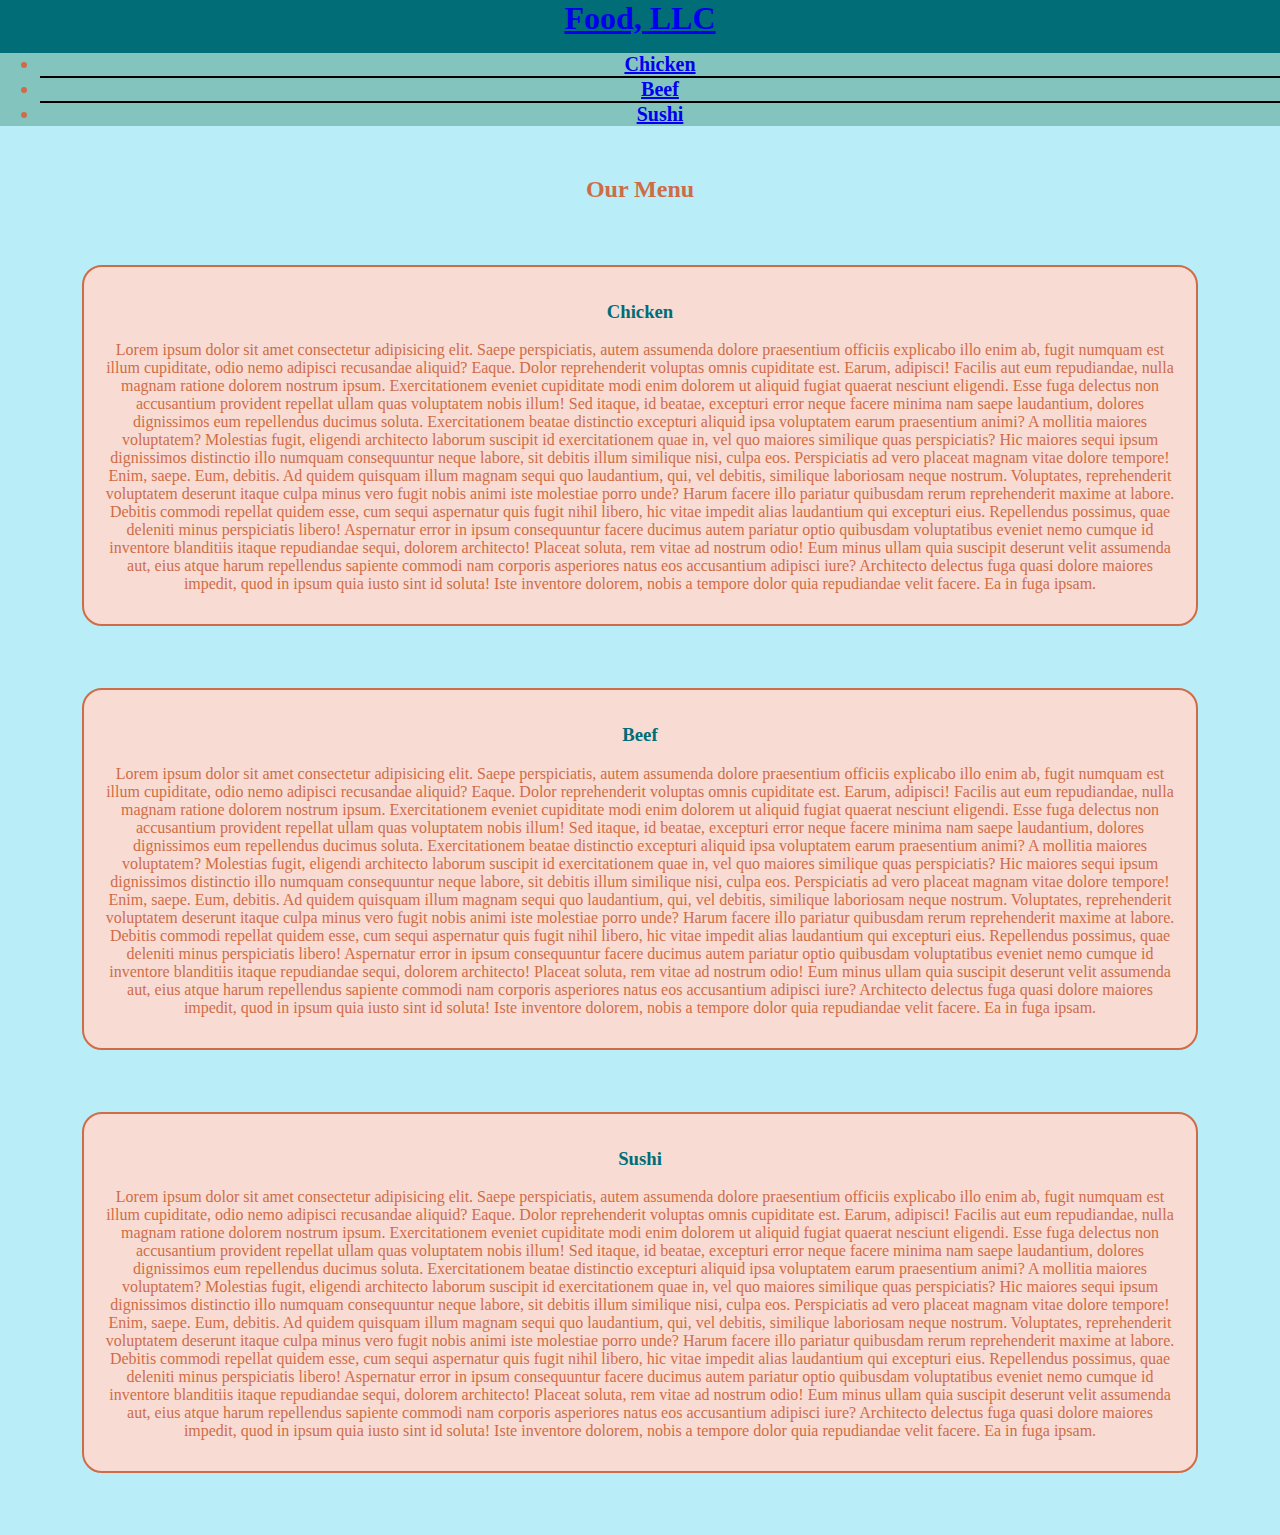
<file: index.html>
<!DOCTYPE html>
<html lang="en">

<head>
    <meta charset="UTF-8">
    <meta http-equiv="X-UA-Compatible" content="IE=edge">
    <meta name="viewport" content="width=device-width, initial-scale=1.0">
    <link href="https://cdn.jsdelivr.net/npm/bootstrap@5.1.3/dist/css/bootstrap.min.css" rel="stylesheet"
        integrity="sha384-1BmE4kWBq78iYhFldvKuhfTAU6auU8tT94WrHftjDbrCEXSU1oBoqyl2QvZ6jIW3" crossorigin="anonymous">
    <link rel="stylesheet" href="mod3.css">
    <title>Module 3 Assignment</title>
</head>

<body>
    <header>
        <nav class="navbar navbar-light">
            <div class="container-fluid d-flex justify-content-between">
                <a class="navbar-brand ms-5" href="#">Food, LLC
                </a>
                <button class="navbar-toggler me-5" type="button" data-bs-toggle="collapse" data-bs-target="#navbarText"
                    aria-controls="navbarText" aria-expanded="false" aria-label="Toggle navigation">
                    <span class="navbar-toggler-icon"></span>
                </button>
                <div class="collapse navbar-collapse" id="navbarText">
                    <ul class="navbar-nav me-auto mb-0 mb-lg-0">
                        <li class="nav-item">
                            <a class="nav-link" aria-current="page" href="#chicken">Chicken</a>
                        </li>
                        <li class="nav-item">
                            <a class="nav-link" href="#beef">Beef</a>
                        </li>
                        <li class="nav-item">
                            <a class="nav-link" href="#sushi">Sushi</a>
                        </li>
                    </ul>
                    </span>
                </div>
            </div>
        </nav>
    </header>
    <main>
        <h2 class="text-center">Our Menu</h2>
        <section>
            <h3> <a id="chicken">Chicken</a></h3>
            <p>Lorem ipsum dolor sit amet consectetur adipisicing elit. Saepe perspiciatis, autem assumenda dolore
                praesentium officiis explicabo illo enim ab, fugit numquam est illum cupiditate, odio nemo adipisci
                recusandae aliquid? Eaque.
                Dolor reprehenderit voluptas omnis cupiditate est. Earum, adipisci! Facilis aut eum repudiandae, nulla
                magnam ratione dolorem nostrum ipsum. Exercitationem eveniet cupiditate modi enim dolorem ut aliquid
                fugiat
                quaerat nesciunt eligendi.
                Esse fuga delectus non accusantium provident repellat ullam quas voluptatem nobis illum! Sed itaque, id
                beatae, excepturi error neque facere minima nam saepe laudantium, dolores dignissimos eum repellendus
                ducimus soluta.
                Exercitationem beatae distinctio excepturi aliquid ipsa voluptatem earum praesentium animi? A mollitia
                maiores voluptatem? Molestias fugit, eligendi architecto laborum suscipit id exercitationem quae in, vel
                quo
                maiores similique quas perspiciatis?
                Hic maiores sequi ipsum dignissimos distinctio illo numquam consequuntur neque labore, sit debitis illum
                similique nisi, culpa eos. Perspiciatis ad vero placeat magnam vitae dolore tempore! Enim, saepe. Eum,
                debitis.
                Ad quidem quisquam illum magnam sequi quo laudantium, qui, vel debitis, similique laboriosam neque
                nostrum.
                Voluptates, reprehenderit voluptatem deserunt itaque culpa minus vero fugit nobis animi iste molestiae
                porro
                unde?
                Harum facere illo pariatur quibusdam rerum reprehenderit maxime at labore. Debitis commodi repellat
                quidem
                esse, cum sequi aspernatur quis fugit nihil libero, hic vitae impedit alias laudantium qui excepturi
                eius.
                Repellendus possimus, quae deleniti minus perspiciatis libero! Aspernatur error in ipsum consequuntur
                facere
                ducimus autem pariatur optio quibusdam voluptatibus eveniet nemo cumque id inventore blanditiis itaque
                repudiandae sequi, dolorem architecto!
                Placeat soluta, rem vitae ad nostrum odio! Eum minus ullam quia suscipit deserunt velit assumenda aut,
                eius
                atque harum repellendus sapiente commodi nam corporis asperiores natus eos accusantium adipisci iure?
                Architecto delectus fuga quasi dolore maiores impedit, quod in ipsum quia iusto sint id soluta! Iste
                inventore dolorem, nobis a tempore dolor quia repudiandae velit facere. Ea in fuga ipsam.</p>
        </section>
        <section>
            <h3><a id="beef">Beef</a></h3>
            <p>Lorem ipsum dolor sit amet consectetur adipisicing elit. Saepe perspiciatis, autem assumenda dolore
                praesentium officiis explicabo illo enim ab, fugit numquam est illum cupiditate, odio nemo adipisci
                recusandae aliquid? Eaque.
                Dolor reprehenderit voluptas omnis cupiditate est. Earum, adipisci! Facilis aut eum repudiandae, nulla
                magnam ratione dolorem nostrum ipsum. Exercitationem eveniet cupiditate modi enim dolorem ut aliquid
                fugiat
                quaerat nesciunt eligendi.
                Esse fuga delectus non accusantium provident repellat ullam quas voluptatem nobis illum! Sed itaque, id
                beatae, excepturi error neque facere minima nam saepe laudantium, dolores dignissimos eum repellendus
                ducimus soluta.
                Exercitationem beatae distinctio excepturi aliquid ipsa voluptatem earum praesentium animi? A mollitia
                maiores voluptatem? Molestias fugit, eligendi architecto laborum suscipit id exercitationem quae in, vel
                quo
                maiores similique quas perspiciatis?
                Hic maiores sequi ipsum dignissimos distinctio illo numquam consequuntur neque labore, sit debitis illum
                similique nisi, culpa eos. Perspiciatis ad vero placeat magnam vitae dolore tempore! Enim, saepe. Eum,
                debitis.
                Ad quidem quisquam illum magnam sequi quo laudantium, qui, vel debitis, similique laboriosam neque
                nostrum.
                Voluptates, reprehenderit voluptatem deserunt itaque culpa minus vero fugit nobis animi iste molestiae
                porro
                unde?
                Harum facere illo pariatur quibusdam rerum reprehenderit maxime at labore. Debitis commodi repellat
                quidem
                esse, cum sequi aspernatur quis fugit nihil libero, hic vitae impedit alias laudantium qui excepturi
                eius.
                Repellendus possimus, quae deleniti minus perspiciatis libero! Aspernatur error in ipsum consequuntur
                facere
                ducimus autem pariatur optio quibusdam voluptatibus eveniet nemo cumque id inventore blanditiis itaque
                repudiandae sequi, dolorem architecto!
                Placeat soluta, rem vitae ad nostrum odio! Eum minus ullam quia suscipit deserunt velit assumenda aut,
                eius
                atque harum repellendus sapiente commodi nam corporis asperiores natus eos accusantium adipisci iure?
                Architecto delectus fuga quasi dolore maiores impedit, quod in ipsum quia iusto sint id soluta! Iste
                inventore dolorem, nobis a tempore dolor quia repudiandae velit facere. Ea in fuga ipsam.</p>
        </section>
        <section>
            <h3><a id="sushi">Sushi</a></h3>
            <p>Lorem ipsum dolor sit amet consectetur adipisicing elit. Saepe perspiciatis, autem assumenda dolore
                praesentium officiis explicabo illo enim ab, fugit numquam est illum cupiditate, odio nemo adipisci
                recusandae aliquid? Eaque.
                Dolor reprehenderit voluptas omnis cupiditate est. Earum, adipisci! Facilis aut eum repudiandae, nulla
                magnam ratione dolorem nostrum ipsum. Exercitationem eveniet cupiditate modi enim dolorem ut aliquid
                fugiat
                quaerat nesciunt eligendi.
                Esse fuga delectus non accusantium provident repellat ullam quas voluptatem nobis illum! Sed itaque, id
                beatae, excepturi error neque facere minima nam saepe laudantium, dolores dignissimos eum repellendus
                ducimus soluta.
                Exercitationem beatae distinctio excepturi aliquid ipsa voluptatem earum praesentium animi? A mollitia
                maiores voluptatem? Molestias fugit, eligendi architecto laborum suscipit id exercitationem quae in, vel
                quo
                maiores similique quas perspiciatis?
                Hic maiores sequi ipsum dignissimos distinctio illo numquam consequuntur neque labore, sit debitis illum
                similique nisi, culpa eos. Perspiciatis ad vero placeat magnam vitae dolore tempore! Enim, saepe. Eum,
                debitis.
                Ad quidem quisquam illum magnam sequi quo laudantium, qui, vel debitis, similique laboriosam neque
                nostrum.
                Voluptates, reprehenderit voluptatem deserunt itaque culpa minus vero fugit nobis animi iste molestiae
                porro
                unde?
                Harum facere illo pariatur quibusdam rerum reprehenderit maxime at labore. Debitis commodi repellat
                quidem
                esse, cum sequi aspernatur quis fugit nihil libero, hic vitae impedit alias laudantium qui excepturi
                eius.
                Repellendus possimus, quae deleniti minus perspiciatis libero! Aspernatur error in ipsum consequuntur
                facere
                ducimus autem pariatur optio quibusdam voluptatibus eveniet nemo cumque id inventore blanditiis itaque
                repudiandae sequi, dolorem architecto!
                Placeat soluta, rem vitae ad nostrum odio! Eum minus ullam quia suscipit deserunt velit assumenda aut,
                eius
                atque harum repellendus sapiente commodi nam corporis asperiores natus eos accusantium adipisci iure?
                Architecto delectus fuga quasi dolore maiores impedit, quod in ipsum quia iusto sint id soluta! Iste
                inventore dolorem, nobis a tempore dolor quia repudiandae velit facere. Ea in fuga ipsam.</p>
        </section>
    </main>
    <script src="https://cdn.jsdelivr.net/npm/bootstrap@5.1.3/dist/js/bootstrap.bundle.min.js"
        integrity="sha384-ka7Sk0Gln4gmtz2MlQnikT1wXgYsOg+OMhuP+IlRH9sENBO0LRn5q+8nbTov4+1p"
        crossorigin="anonymous"></script>
</body>

</html>
</file>
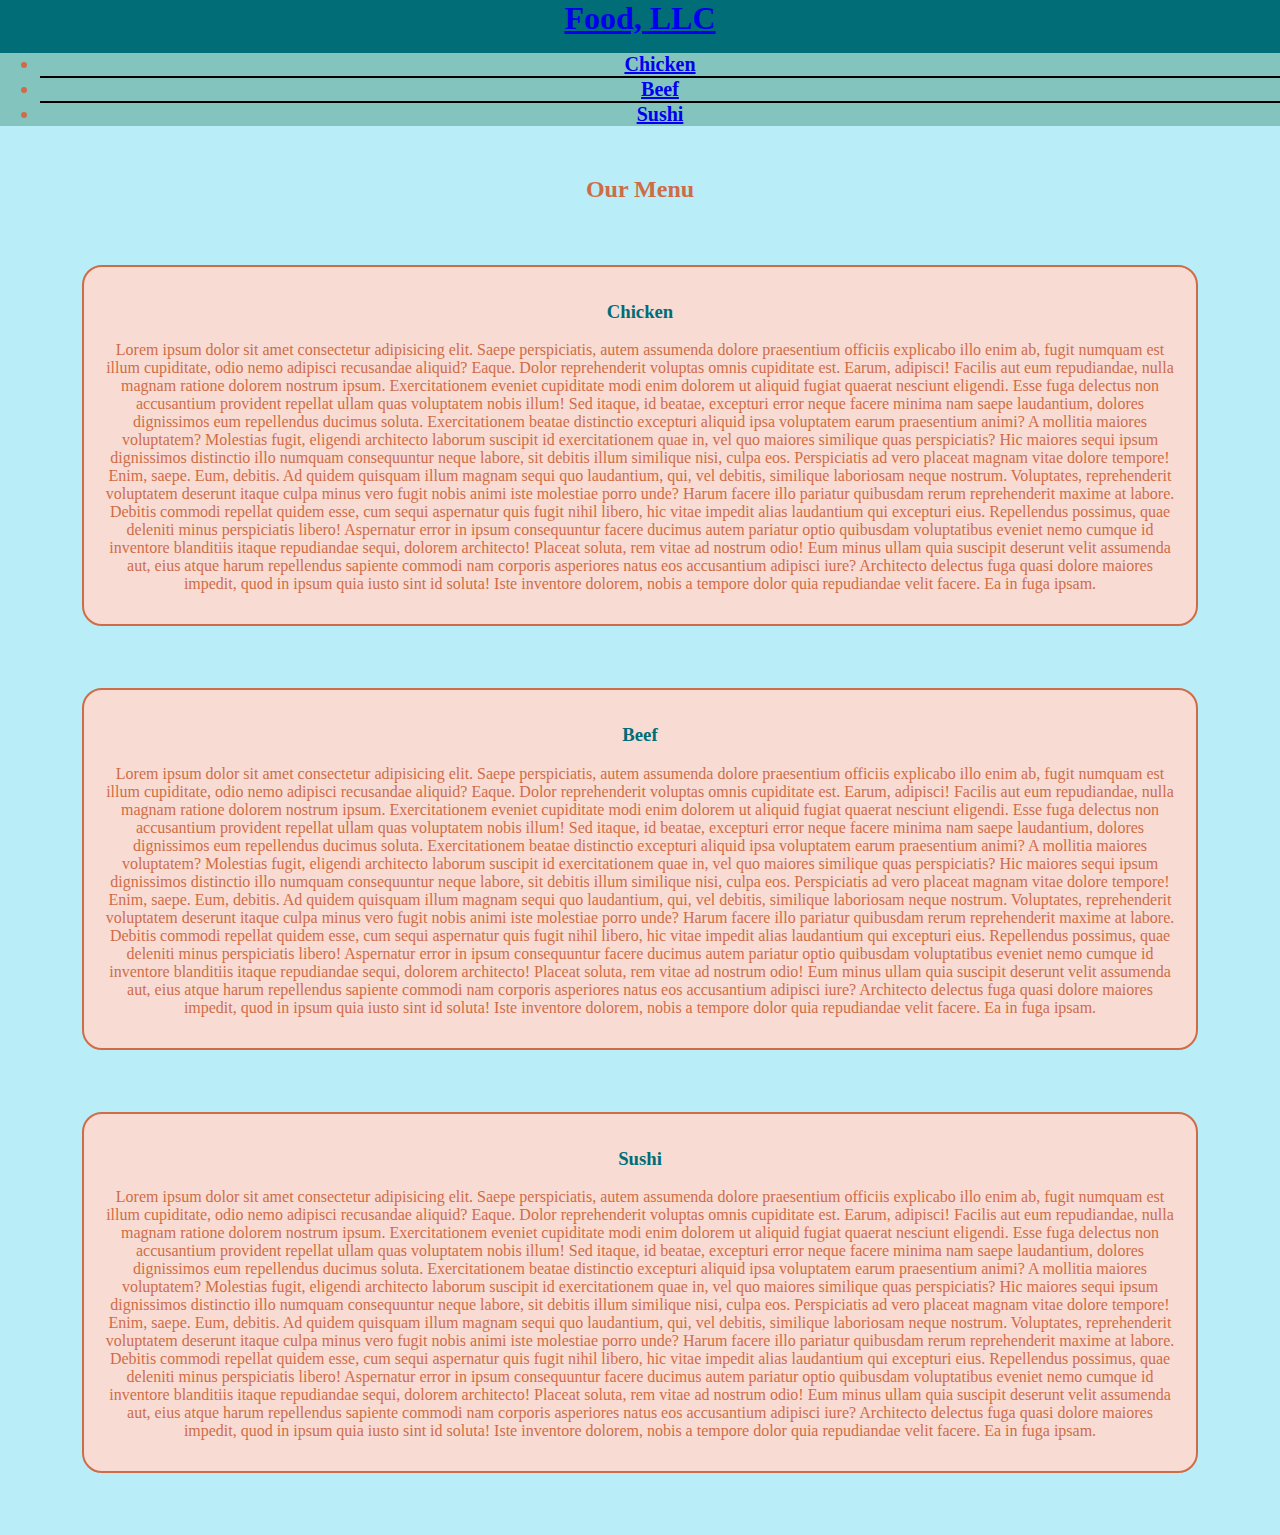
<file: mod3.html>
<!DOCTYPE html>
<html lang="en">

<head>
    <meta charset="UTF-8">
    <meta http-equiv="X-UA-Compatible" content="IE=edge">
    <meta name="viewport" content="width=device-width, initial-scale=1.0">
    <title>Module 3 Assignment</title>
    <link href="https://cdn.jsdelivr.net/npm/bootstrap@5.1.3/dist/css/bootstrap.min.css" rel="stylesheet"
        integrity="sha384-1BmE4kWBq78iYhFldvKuhfTAU6auU8tT94WrHftjDbrCEXSU1oBoqyl2QvZ6jIW3" crossorigin="anonymous">
    <link rel="stylesheet" href="mod3.css">
</head>

<body>
    <header>
        <nav class="navbar navbar-light">
            <div class="container-fluid">
                <a class="navbar-brand" href="#">Food, LLC</a>
                <button class="navbar-toggler" type="button" data-bs-toggle="collapse" data-bs-target="#navbarText"
                    aria-controls="navbarText" aria-expanded="false" aria-label="Toggle navigation">
                    <span class="navbar-toggler-icon"></span>
                </button>
                <div class="collapse navbar-collapse" id="navbarText">
                    <ul class="navbar-nav me-auto mb-2 mb-lg-0">
                        <li class="nav-item">
                            <a class="nav-link" aria-current="page" href="#chicken">Chicken</a>
                        </li>
                        <li class="nav-item">
                            <a class="nav-link" href="#beef">Beef</a>
                        </li>
                        <li class="nav-item">
                            <a class="nav-link" href="#sushi">Sushi</a>
                        </li>
                    </ul>
                    </span>
                </div>
            </div>
        </nav>
    </header>
    <main>
        <h2>Our Menu</h2>
        <section>
            <h3> <a id="chicken">Chicken</a></h3>
            <p>Lorem ipsum dolor sit amet consectetur adipisicing elit. Saepe perspiciatis, autem assumenda dolore
                praesentium officiis explicabo illo enim ab, fugit numquam est illum cupiditate, odio nemo adipisci
                recusandae aliquid? Eaque.
                Dolor reprehenderit voluptas omnis cupiditate est. Earum, adipisci! Facilis aut eum repudiandae, nulla
                magnam ratione dolorem nostrum ipsum. Exercitationem eveniet cupiditate modi enim dolorem ut aliquid
                fugiat
                quaerat nesciunt eligendi.
                Esse fuga delectus non accusantium provident repellat ullam quas voluptatem nobis illum! Sed itaque, id
                beatae, excepturi error neque facere minima nam saepe laudantium, dolores dignissimos eum repellendus
                ducimus soluta.
                Exercitationem beatae distinctio excepturi aliquid ipsa voluptatem earum praesentium animi? A mollitia
                maiores voluptatem? Molestias fugit, eligendi architecto laborum suscipit id exercitationem quae in, vel
                quo
                maiores similique quas perspiciatis?
                Hic maiores sequi ipsum dignissimos distinctio illo numquam consequuntur neque labore, sit debitis illum
                similique nisi, culpa eos. Perspiciatis ad vero placeat magnam vitae dolore tempore! Enim, saepe. Eum,
                debitis.
                Ad quidem quisquam illum magnam sequi quo laudantium, qui, vel debitis, similique laboriosam neque
                nostrum.
                Voluptates, reprehenderit voluptatem deserunt itaque culpa minus vero fugit nobis animi iste molestiae
                porro
                unde?
                Harum facere illo pariatur quibusdam rerum reprehenderit maxime at labore. Debitis commodi repellat
                quidem
                esse, cum sequi aspernatur quis fugit nihil libero, hic vitae impedit alias laudantium qui excepturi
                eius.
                Repellendus possimus, quae deleniti minus perspiciatis libero! Aspernatur error in ipsum consequuntur
                facere
                ducimus autem pariatur optio quibusdam voluptatibus eveniet nemo cumque id inventore blanditiis itaque
                repudiandae sequi, dolorem architecto!
                Placeat soluta, rem vitae ad nostrum odio! Eum minus ullam quia suscipit deserunt velit assumenda aut,
                eius
                atque harum repellendus sapiente commodi nam corporis asperiores natus eos accusantium adipisci iure?
                Architecto delectus fuga quasi dolore maiores impedit, quod in ipsum quia iusto sint id soluta! Iste
                inventore dolorem, nobis a tempore dolor quia repudiandae velit facere. Ea in fuga ipsam.</p>
        </section>
        <section>
            <h3><a id="beef">Beef</a></h3>
            <p>Lorem ipsum dolor sit amet consectetur adipisicing elit. Saepe perspiciatis, autem assumenda dolore
                praesentium officiis explicabo illo enim ab, fugit numquam est illum cupiditate, odio nemo adipisci
                recusandae aliquid? Eaque.
                Dolor reprehenderit voluptas omnis cupiditate est. Earum, adipisci! Facilis aut eum repudiandae, nulla
                magnam ratione dolorem nostrum ipsum. Exercitationem eveniet cupiditate modi enim dolorem ut aliquid
                fugiat
                quaerat nesciunt eligendi.
                Esse fuga delectus non accusantium provident repellat ullam quas voluptatem nobis illum! Sed itaque, id
                beatae, excepturi error neque facere minima nam saepe laudantium, dolores dignissimos eum repellendus
                ducimus soluta.
                Exercitationem beatae distinctio excepturi aliquid ipsa voluptatem earum praesentium animi? A mollitia
                maiores voluptatem? Molestias fugit, eligendi architecto laborum suscipit id exercitationem quae in, vel
                quo
                maiores similique quas perspiciatis?
                Hic maiores sequi ipsum dignissimos distinctio illo numquam consequuntur neque labore, sit debitis illum
                similique nisi, culpa eos. Perspiciatis ad vero placeat magnam vitae dolore tempore! Enim, saepe. Eum,
                debitis.
                Ad quidem quisquam illum magnam sequi quo laudantium, qui, vel debitis, similique laboriosam neque
                nostrum.
                Voluptates, reprehenderit voluptatem deserunt itaque culpa minus vero fugit nobis animi iste molestiae
                porro
                unde?
                Harum facere illo pariatur quibusdam rerum reprehenderit maxime at labore. Debitis commodi repellat
                quidem
                esse, cum sequi aspernatur quis fugit nihil libero, hic vitae impedit alias laudantium qui excepturi
                eius.
                Repellendus possimus, quae deleniti minus perspiciatis libero! Aspernatur error in ipsum consequuntur
                facere
                ducimus autem pariatur optio quibusdam voluptatibus eveniet nemo cumque id inventore blanditiis itaque
                repudiandae sequi, dolorem architecto!
                Placeat soluta, rem vitae ad nostrum odio! Eum minus ullam quia suscipit deserunt velit assumenda aut,
                eius
                atque harum repellendus sapiente commodi nam corporis asperiores natus eos accusantium adipisci iure?
                Architecto delectus fuga quasi dolore maiores impedit, quod in ipsum quia iusto sint id soluta! Iste
                inventore dolorem, nobis a tempore dolor quia repudiandae velit facere. Ea in fuga ipsam.</p>
        </section>
        <section>
            <h3><a id="sushi">Sushi</a></h3>
            <p>Lorem ipsum dolor sit amet consectetur adipisicing elit. Saepe perspiciatis, autem assumenda dolore
                praesentium officiis explicabo illo enim ab, fugit numquam est illum cupiditate, odio nemo adipisci
                recusandae aliquid? Eaque.
                Dolor reprehenderit voluptas omnis cupiditate est. Earum, adipisci! Facilis aut eum repudiandae, nulla
                magnam ratione dolorem nostrum ipsum. Exercitationem eveniet cupiditate modi enim dolorem ut aliquid
                fugiat
                quaerat nesciunt eligendi.
                Esse fuga delectus non accusantium provident repellat ullam quas voluptatem nobis illum! Sed itaque, id
                beatae, excepturi error neque facere minima nam saepe laudantium, dolores dignissimos eum repellendus
                ducimus soluta.
                Exercitationem beatae distinctio excepturi aliquid ipsa voluptatem earum praesentium animi? A mollitia
                maiores voluptatem? Molestias fugit, eligendi architecto laborum suscipit id exercitationem quae in, vel
                quo
                maiores similique quas perspiciatis?
                Hic maiores sequi ipsum dignissimos distinctio illo numquam consequuntur neque labore, sit debitis illum
                similique nisi, culpa eos. Perspiciatis ad vero placeat magnam vitae dolore tempore! Enim, saepe. Eum,
                debitis.
                Ad quidem quisquam illum magnam sequi quo laudantium, qui, vel debitis, similique laboriosam neque
                nostrum.
                Voluptates, reprehenderit voluptatem deserunt itaque culpa minus vero fugit nobis animi iste molestiae
                porro
                unde?
                Harum facere illo pariatur quibusdam rerum reprehenderit maxime at labore. Debitis commodi repellat
                quidem
                esse, cum sequi aspernatur quis fugit nihil libero, hic vitae impedit alias laudantium qui excepturi
                eius.
                Repellendus possimus, quae deleniti minus perspiciatis libero! Aspernatur error in ipsum consequuntur
                facere
                ducimus autem pariatur optio quibusdam voluptatibus eveniet nemo cumque id inventore blanditiis itaque
                repudiandae sequi, dolorem architecto!
                Placeat soluta, rem vitae ad nostrum odio! Eum minus ullam quia suscipit deserunt velit assumenda aut,
                eius
                atque harum repellendus sapiente commodi nam corporis asperiores natus eos accusantium adipisci iure?
                Architecto delectus fuga quasi dolore maiores impedit, quod in ipsum quia iusto sint id soluta! Iste
                inventore dolorem, nobis a tempore dolor quia repudiandae velit facere. Ea in fuga ipsam.</p>
        </section>
    </main>
    <script src="https://cdn.jsdelivr.net/npm/bootstrap@5.1.3/dist/js/bootstrap.bundle.min.js"
        integrity="sha384-ka7Sk0Gln4gmtz2MlQnikT1wXgYsOg+OMhuP+IlRH9sENBO0LRn5q+8nbTov4+1p"
        crossorigin="anonymous"></script>
</body>

</html>
</file>
<file: mod3.css>
body{background-color: #b9edf7; ;
    color: #cf6c48;
    box-sizing: border-box;
    margin:0;
    padding:0;
text-align: center;}
.nav-item{text-align: center;
font-weight: 600;
font-size:20px}
li{border-bottom:2px solid black;}
li:last-child{border-bottom:none;}
color:black;}
h1{color: black;}
h3{color: #006d77;}
main{margin: 50px 20px;}
section{background-color: #f8dcd3;
margin: 5%;
border: 2px solid;
border-radius: 20px;}
@media(min-width:768px){button{display: none;}}
a.navbar-brand{font-weight: 600;
    font-size: 2em;}
section{padding:15px;}
div#navbarText{ width:100%; background-color: #83c5be;}
header{width: 100%;}
.container-fluid{margin: 0px; padding: 0;}
nav{background-color: #006d77;}
</file>
